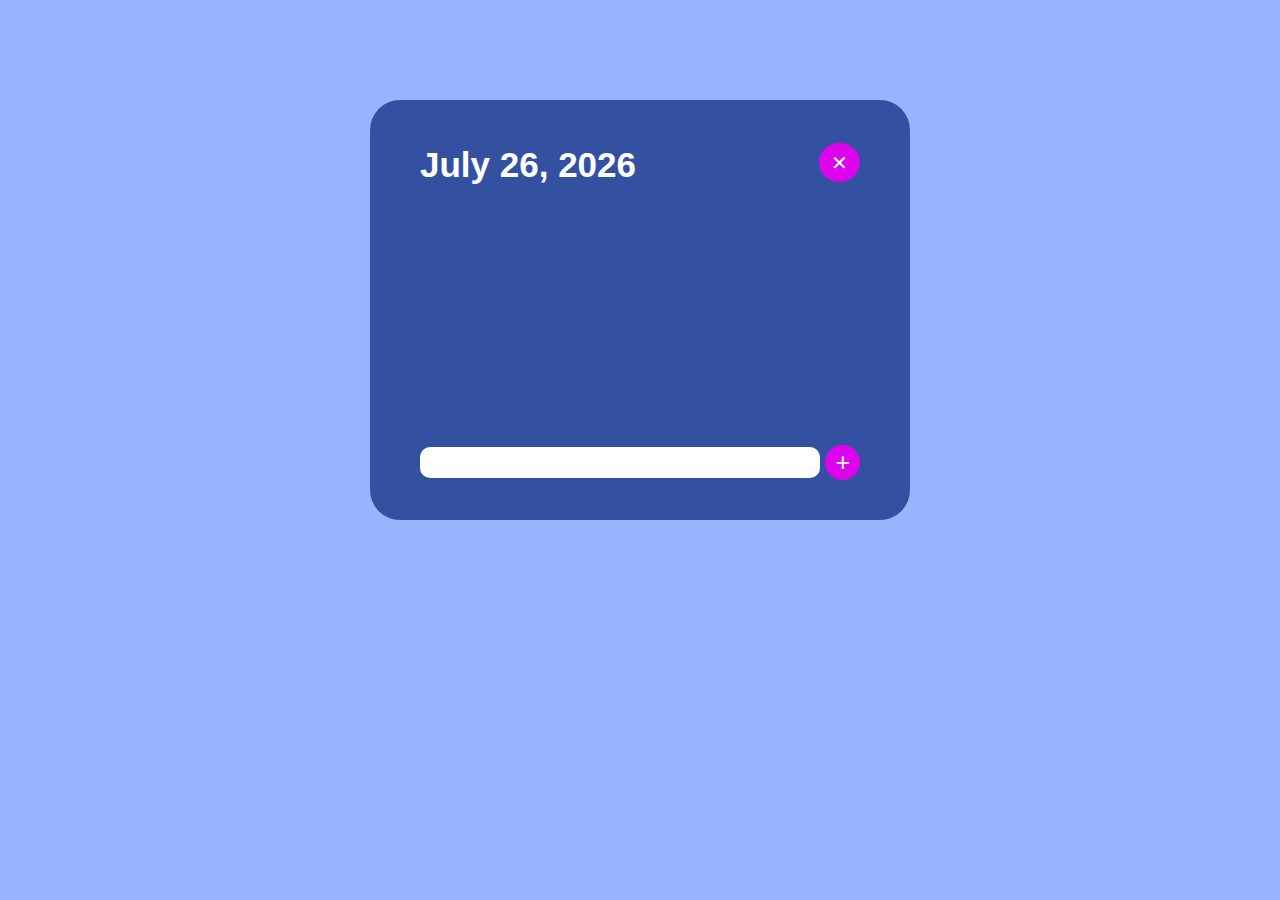
<file: index.html>
<!--To-do List-->
<!DOCTYPE html>
<html lang="en">

<head>
    <meta charset="UTF-8">
    <meta http-equiv="X-UA-Compatible" content="IE=edge">
    <meta name="viewport" content="width=device-width, initial-scale=1.0">
    <script defer src="./js/app.js"></script>
    <link rel="stylesheet" href="./css/styles.css">
    <title>To-do List</title>
</head>

<body>
    <div id="container-div">
        <div id="clear-div">
            <p id="date"></p>
            <button id="clear-button">✕</button>
        </div>
        <ul id="todos"></ul>
        <div id="input-div" class="container">
            <input type="text" id="add-text">
            <button id="add-button">+</button>
        </div>
    </div>
</body>

</html>
</file>
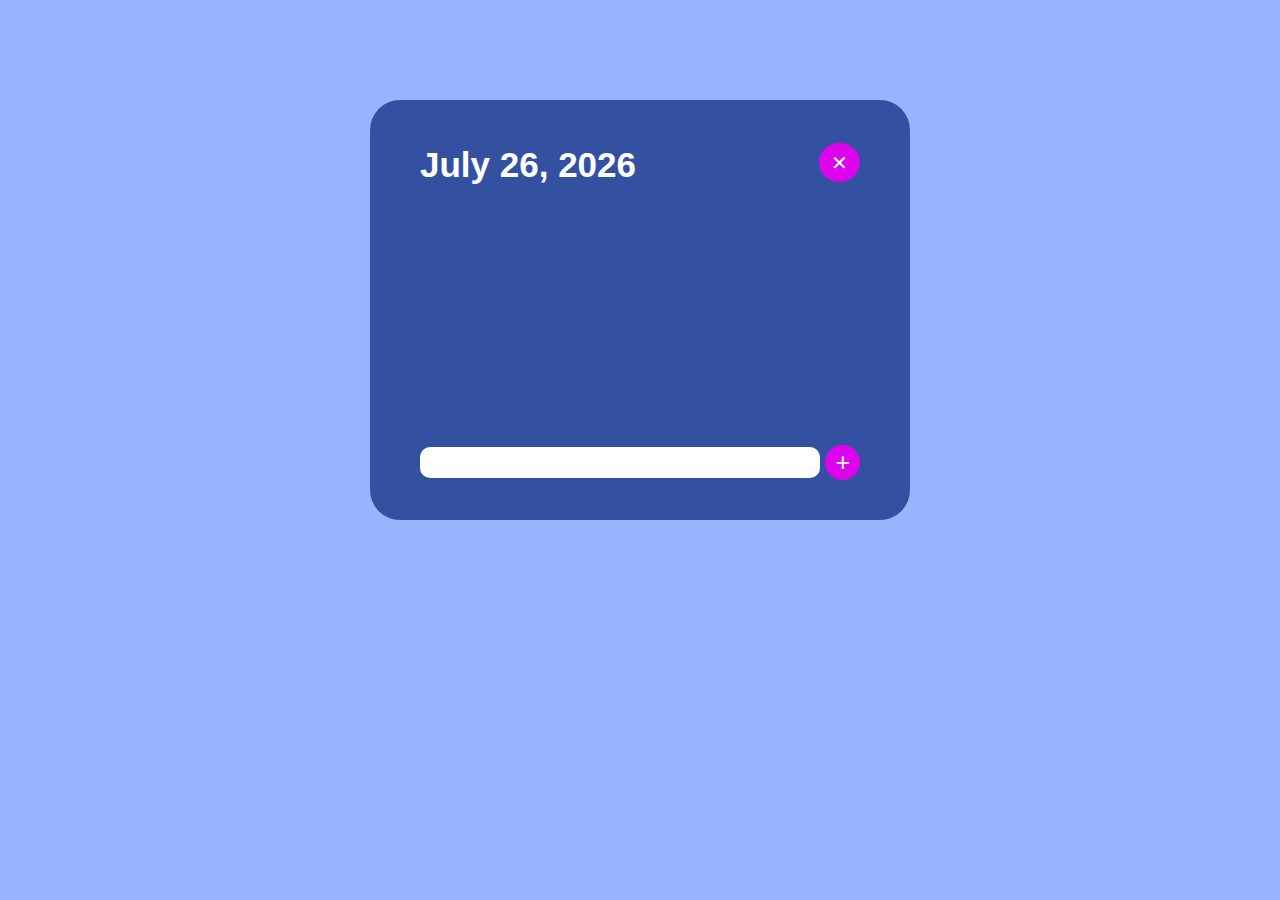
<file: html/index.html>
<!--To-do List-->
<!DOCTYPE html>
<html lang="en">

<head>
    <meta charset="UTF-8">
    <meta http-equiv="X-UA-Compatible" content="IE=edge">
    <meta name="viewport" content="width=device-width, initial-scale=1.0">
    <script defer src="../js/app.js"></script>
    <link rel="stylesheet" href="../css/styles.css">
    <title>To-do List</title>
</head>

<body>
    <div id="container-div">
        <div id="clear-div">
            <p id="date"></p>
            <button id="clear-button">✕</button>
        </div>
        <ul id="todos"></ul>
        <div id="input-div" class="container">
            <input type="text" id="add-text">
            <button id="add-button">+</button>
        </div>
    </div>
</body>

</html>
</file>
<file: css/styles.css>
.strike {
    text-decoration:line-through;
}

.unstrike {
    text-decoration: none;
}

div[id="container-div"] {
    margin: 100px auto 0 auto;
    width: 500px;
    background-color: #3451A1;
    padding: 40px 20px;
    border-radius: 30px;
}

ul[id="instructions"] {
    padding: 0px;
    font-size: 15px;
    list-style-type: circle;
    color: white;
}

ul[id="todos"] {
    min-height: 200px;
    font-size: 20px;
    padding-top: 10px;
    padding-bottom: 10px;
}

button[id="clear-button"] {
    font-size: 20px;
    border: 0px solid black;
    color: white;
    padding: 7.5px 12px;
    background-color: #DD03ED;
    border-radius: 50%;
    margin-right: 30px;
}

div[id="clear-div"] {
    display: flex;
    justify-content: space-between;
    align-items: center;
}

input[id="add-text"] {
    margin: 0px 5px 0px 30px;
    width: 400px;
    font-size: 18px;
    border: 0px solid black;
    padding: 5px 10px;
    background-color: white;
    border-radius: 10px;
}

.container {
    display: flex;
    justify-content: center;
    align-items: center;
}

button[id="add-button"] {
    font-size: 25px;
    border: 0px solid black;
    color: white;
    padding: 3px 10px;
    background-color: #DD03ED;
    border-radius: 50%;
    margin-right: 30px;
}

html {
    margin: 0px;
    padding: 0px;
    height: 100%;
    width: 100%;
}

body {
    margin: 0px;
    padding: 0px;
    background-color: #97B5FE;
    font-family: Arial, Helvetica, sans-serif;
}

ul[id="todos"] > li {
    background-color: #051956;
    list-style-type:none;
    margin: 0px 40px 5px 0px;
    border-radius: 10px;
    padding: 5px 20px;
    color: white;
}

p[id="date"] {
    font-weight: bolder;
    margin: 5px 0px 0px 30px;
    font-size: 35px;
    color: white;
}

div[id="input-div"] {
    display: flex;
    justify-content: space-between;
    align-items: center;
}
</file>
